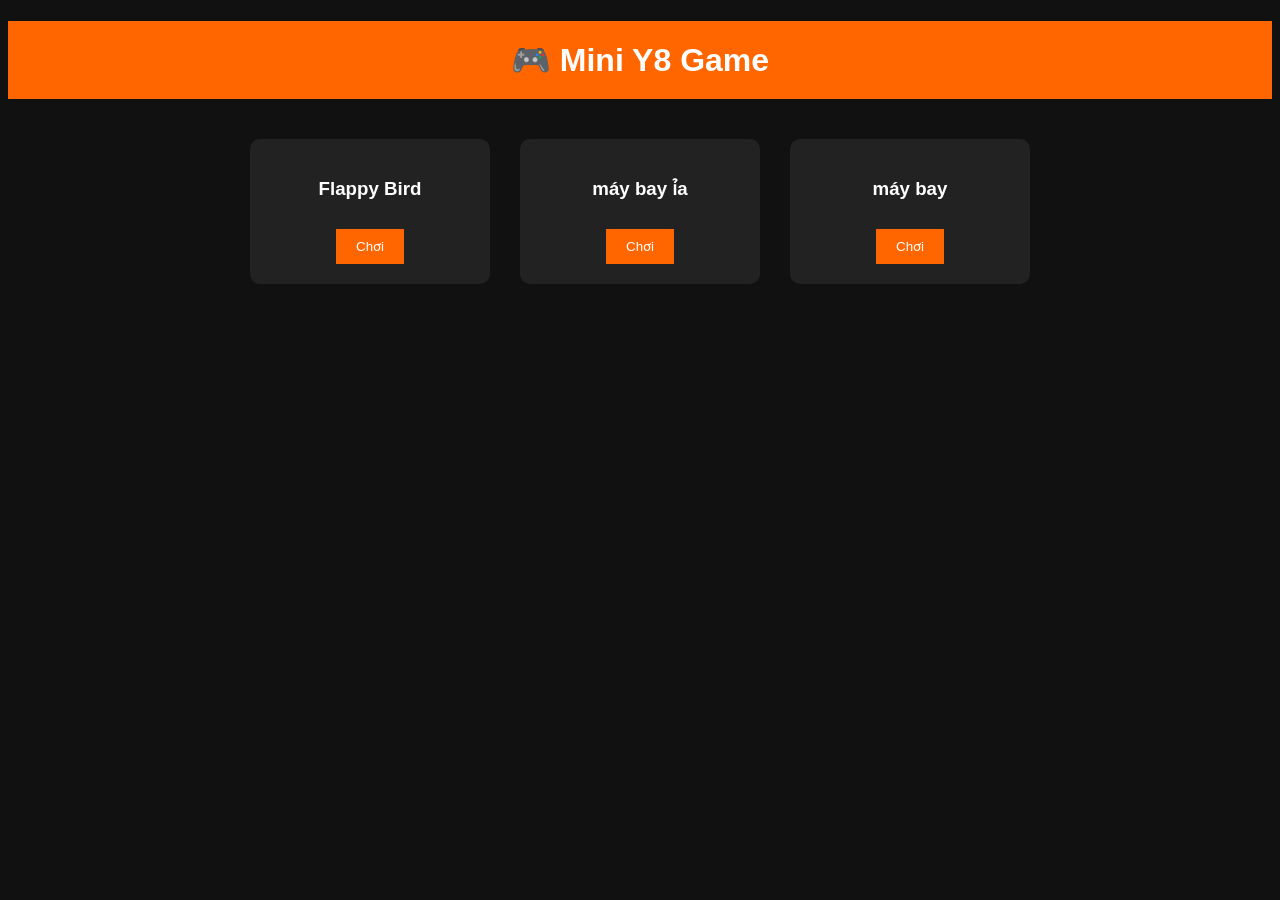
<file: index.html>
<!DOCTYPE html>
<html lang="vi">
<head>
<meta charset="UTF-8">
<title>Mini Game Website</title>

<style>

body{
background:#111;
color:white;
font-family:Arial;
text-align:center;
}

h1{
background:#ff6600;
padding:20px;
}

.games{
display:flex;
justify-content:center;
gap:30px;
margin-top:40px;
}

.game{
background:#222;
padding:20px;
border-radius:10px;
width:200px;
}

button{
background:#ff6600;
border:none;
padding:10px 20px;
color:white;
cursor:pointer;
margin-top:10px;
}

button:hover{
background:#ff8533;
}

</style>

</head>

<body>

<h1>🎮 Mini Y8 Game</h1>

<div class="games">

<div class="game">
<h3>Flappy Bird</h3>
<a href="flappy.html">
<button>Chơi</button>
</a>
</div>

<div class="game">
<h3>máy bay ỉa</h3>
<a href="1.html">
<button>Chơi</button>
</a>
</div>

<div class="game">
<h3>máy bay</h3>
<a href="maybay.html">
<button>Chơi</button>
</a>
</div>

</div>

</body>
</html>
</file>
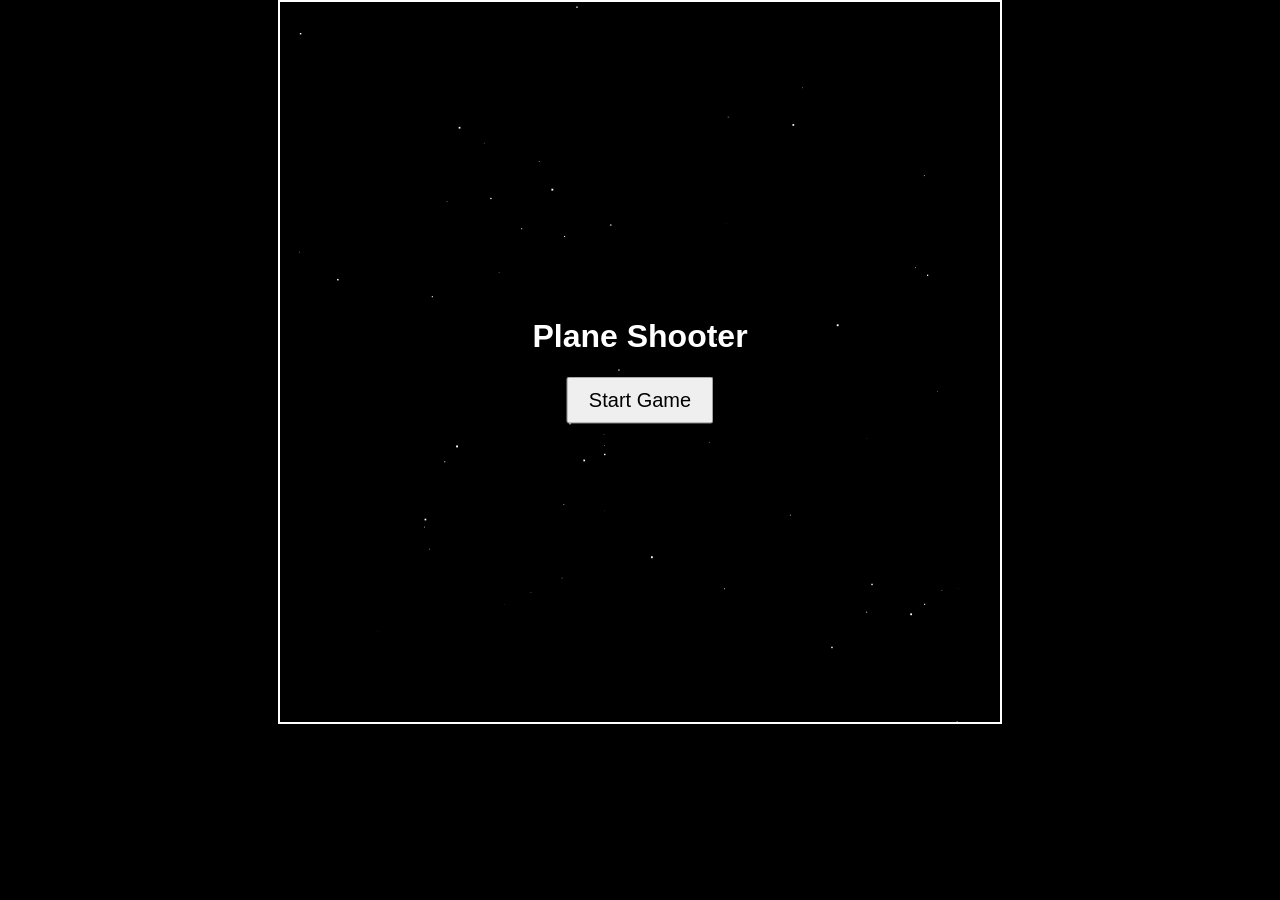
<file: 1.html>
<!DOCTYPE html>
<html lang="vi">
<head>
<meta charset="UTF-8">
<title>Plane Shooter Game</title>

<style>

body{
margin:0;
background:black;
text-align:center;
color:white;
font-family:Arial;
overflow:hidden;
}

canvas{
background:black;
display:block;
margin:auto;
border:2px solid white;
}

#menu{
position:absolute;
top:40%;
left:50%;
transform:translate(-50%,-50%);
}

button{
padding:10px 20px;
font-size:20px;
cursor:pointer;
}

#gameOver{
position:absolute;
top:40%;
left:50%;
transform:translate(-50%,-50%);
display:none;
}

</style>
</head>

<body>

<div id="menu">
<h1>Plane Shooter</h1>
<button id="startBtn">Start Game</button>
</div>

<div id="gameOver">
<h1>Game Over</h1>
<p id="finalScore"></p>
<button id="restartBtn">Restart</button>
</div>

<canvas id="game" width="720" height="720"></canvas>

<script>

const canvas = document.getElementById("game");
const ctx = canvas.getContext("2d");

const planeImg = new Image();
planeImg.src = "plane.png";

const flyImg = new Image();
flyImg.src = "fly.png";

const startBtn = document.getElementById("startBtn");
const restartBtn = document.getElementById("restartBtn");
const gameOverDiv = document.getElementById("gameOver");
const finalScore = document.getElementById("finalScore");
const menu = document.getElementById("menu");

let player;
let bullets;
let enemies;
let score;

let gameRunning = false;

let keys = {};

let stars=[];

/* tạo sao nền */

for(let i=0;i<60;i++){

stars.push({

x:Math.random()*canvas.width,
y:Math.random()*canvas.height,
size:Math.random()*2

});

}

/* điều khiển */

document.addEventListener("keydown",e=>{

keys[e.key]=true;

if(e.code==="Space" && gameRunning){
shoot();
}

});

document.addEventListener("keyup",e=>{
keys[e.key]=false;
});

/* nút */

startBtn.onclick=startGame;
restartBtn.onclick=startGame;

/* bắt đầu game */

function startGame(){

menu.style.display="none";
gameOverDiv.style.display="none";

player={

x:330,
y:600,
w:60,
h:60,
speed:6

};

bullets=[];
enemies=[];
score=0;

gameRunning=true;

}

/* bắn */

function shoot(){

bullets.push({

x:player.x + player.w/2 -2,
y:player.y,
w:4,
h:10,
speed:8

});

}

/* tạo ruồi */

function spawnEnemy(){

if(!gameRunning) return;

enemies.push({

x:Math.random()*(canvas.width-40),
y:-40,
w:40,
h:40,
speed:2+Math.random()*2

});

}

setInterval(spawnEnemy,1000);

/* update */

function update(){

if(!gameRunning) return;

/* di chuyển */

if(keys["ArrowLeft"]) player.x -= player.speed;
if(keys["ArrowRight"]) player.x += player.speed;

/* giới hạn */

if(player.x < 0) player.x = 0;

if(player.x + player.w > canvas.width)
player.x = canvas.width - player.w;

/* đạn */

bullets.forEach((b,i)=>{

b.y -= b.speed;

if(b.y < 0){
bullets.splice(i,1);
}

});

/* ruồi */

enemies.forEach(e=>{
e.y += e.speed;
});

/* va chạm đạn */

bullets.forEach((b,bi)=>{

enemies.forEach((e,ei)=>{

if(

b.x < e.x + e.w &&
b.x + b.w > e.x &&
b.y < e.y + e.h &&
b.y + b.h > e.y

){

bullets.splice(bi,1);
enemies.splice(ei,1);

score++;

}

});

});

/* ruồi đụng máy bay */

enemies.forEach((e,i)=>{

if(

player.x < e.x + e.w &&
player.x + player.w > e.x &&
player.y < e.y + e.h &&
player.y + player.h > e.y

){

enemies.splice(i,1);

}

});

/* ruồi chạm đáy */

enemies.forEach((e,i)=>{

if(e.y > canvas.height){

enemies.splice(i,1);

}

});

}

/* game over */

function gameOver(){

gameRunning=false;

finalScore.innerText="Điểm: "+score;

gameOverDiv.style.display="block";

}

/* vẽ */

function draw(){

ctx.clearRect(0,0,canvas.width,canvas.height);

/* sao */

ctx.fillStyle="white";

stars.forEach(s=>{

ctx.fillRect(s.x,s.y,s.size,s.size);

s.y+=0.5;

if(s.y>canvas.height){

s.y=0;
s.x=Math.random()*canvas.width;

}

});

if(!gameRunning) return;

/* máy bay */

ctx.drawImage(
planeImg,
player.x,
player.y,
player.w,
player.h
);

/* đạn */

bullets.forEach(b=>{

ctx.fillStyle="yellow";
ctx.shadowColor="yellow";
ctx.shadowBlur=10;

ctx.fillRect(b.x,b.y,b.w,b.h);

ctx.shadowBlur=0;

});

/* ruồi */

enemies.forEach(e=>{

ctx.drawImage(
flyImg,
e.x,
e.y,
e.w,
e.h
);

});

/* điểm */

ctx.fillStyle="white";
ctx.font="20px Arial";

ctx.fillText("Score: "+score,10,30);

}

/* loop */

function gameLoop(){

update();
draw();

requestAnimationFrame(gameLoop);

}

gameLoop();

</script>

</body>
</html>
</file>
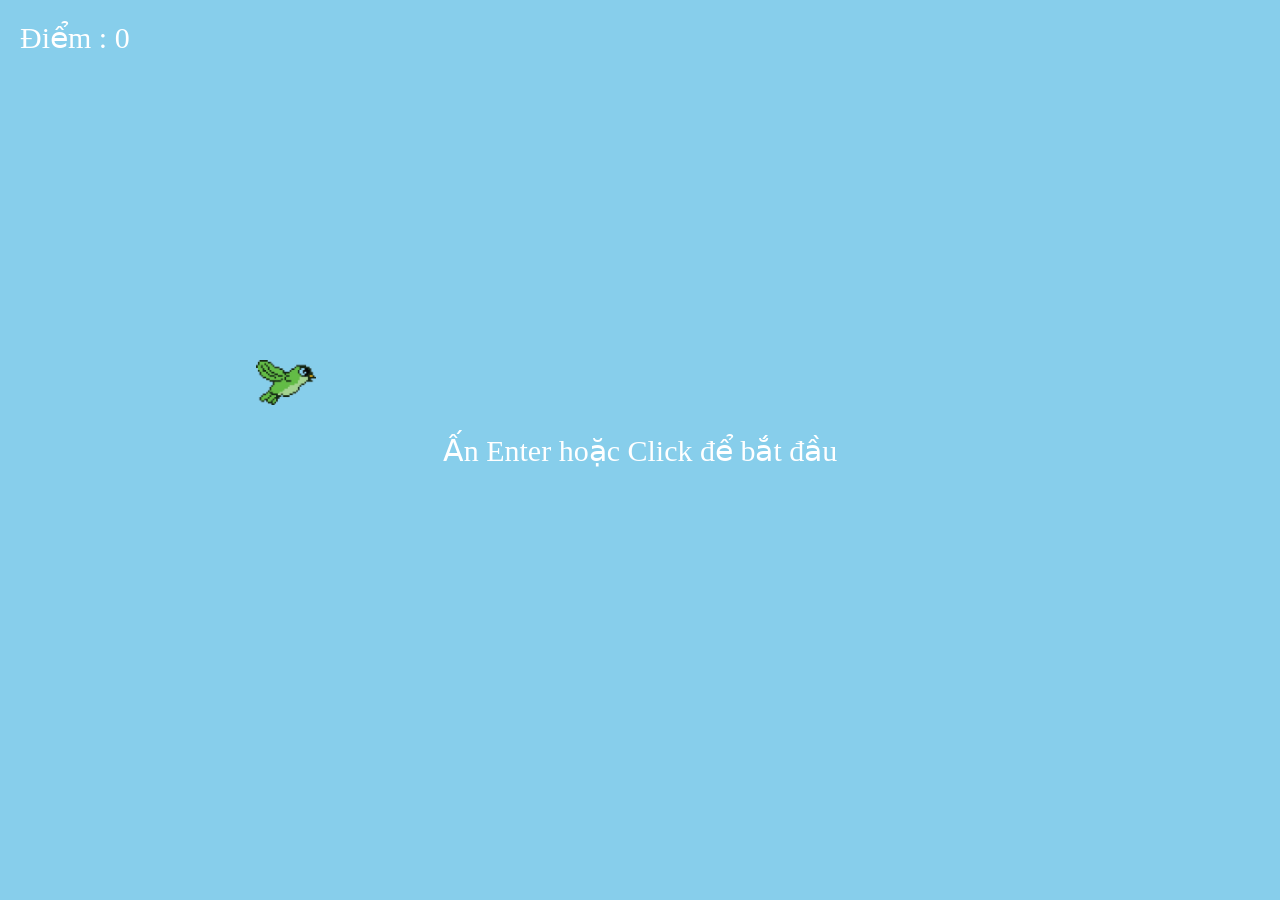
<file: flappy.html>
<!DOCTYPE html>
<html lang="vi">
<head>
<meta charset="UTF-8">
<title>Flappy Bird</title>

<style>

body{
margin:0;
overflow:hidden;
}

.background{
width:100%;
height:100vh;
background:skyblue;
position:relative;
}

.bird{
position:absolute;
top:40vh;
left:20vw;
width:60px;
}

.pipe_sprite{
position:absolute;
width:50px;
height:70vh;
background:green;
}

.score{
position:absolute;
top:20px;
left:20px;
font-size:30px;
color:white;
}

.message{
position:absolute;
top:50%;
left:50%;
transform:translate(-50%,-50%);
font-size:30px;
color:white;
text-align:center;
}

</style>
</head>

<body>

<div class="background">
<img src="images/b1.png" class="bird">
</div>

<div class="score">
<span class="score_title">Điểm : </span>
<span class="score_val">0</span>
</div>

<div class="message">Ấn Enter hoặc Click để bắt đầu</div>

<script>

/* ==== CODE JS CỦA BẠN ==== */

let move_speed = 3;
let gravity = 0.3;
let jump_force = -8;

let bird = document.querySelector('.bird');
let background = document.querySelector('.background');
let score_val = document.querySelector('.score_val');
let message = document.querySelector('.message');

let bird_imgs = [
'images/b1.png',
'images/b2.png',
'images/b3.png',
'images/b4.png'
];

let bird_img_index = 0;

let game_state = 'Start';
let bird_dy = 0;

let animation_id;
let gravity_id;
let pipe_id;
let bird_anim_id;

let score = 0;
let level = 1;
let pipe_gap = 35;
let pipe_sep = 0;

document.addEventListener('mousedown',()=>{

if(game_state!=='Play'){
resetGame()
startGame()
return
}

bird_dy = jump_force

})

document.addEventListener('keydown',(e)=>{
if(e.key==='Enter' && game_state!=='Play'){
resetGame()
startGame()
}
})

function startGame(){

game_state='Play'
message.innerHTML=''

score=0
level=1
bird_dy=0

updateUI()

move()
apply_gravity()
create_pipe()
animate_bird()

}

function resetGame(){

document.querySelectorAll('.pipe_sprite').forEach(p=>p.remove())

bird.style.top='40vh'
bird.style.transform='rotate(0deg)'

bird_dy=0
move_speed=3
pipe_gap=35
pipe_sep=0

cancelAnimationFrame(animation_id)
cancelAnimationFrame(gravity_id)
cancelAnimationFrame(pipe_id)
clearTimeout(bird_anim_id)

}

function updateUI(){
score_val.innerHTML=`Score: ${score} | Level: ${level}`
}

function move(){

if(game_state!=='Play') return

document.querySelectorAll('.pipe_sprite').forEach(pipe=>{

let pipeRect = pipe.getBoundingClientRect()
let birdRect = bird.getBoundingClientRect()

if(pipeRect.right<=0){
pipe.remove()
}
else{

if(
birdRect.left < pipeRect.left + pipeRect.width &&
birdRect.left + birdRect.width > pipeRect.left &&
birdRect.top < pipeRect.top + pipeRect.height &&
birdRect.top + birdRect.height > pipeRect.top
){
endGame()
}

if(pipe.dataset.score==='1' && pipeRect.right<birdRect.left){
score++
pipe.dataset.score='0'
checkLevelUp()
updateUI()
}

pipe.style.left = pipe.offsetLeft - move_speed + 'px'

}

})

animation_id=requestAnimationFrame(move)

}

function apply_gravity(){

if(game_state!=='Play') return

bird_dy+=gravity

let bird_top = bird.offsetTop + bird_dy

let rotation = bird_dy*3
if(rotation>90) rotation=90
if(rotation<-25) rotation=-25

bird.style.transform=`rotate(${rotation}deg)`

if(
bird_top<=0 ||
bird_top+bird.offsetHeight>=background.offsetHeight
){
endGame()
return
}

bird.style.top = bird_top + 'px'

gravity_id=requestAnimationFrame(apply_gravity)

}

function create_pipe(){

if(game_state!=='Play') return

if(pipe_sep>115){

pipe_sep=0

let y=Math.floor(Math.random()*40)+10

let pipe_top=document.createElement('div')
pipe_top.className='pipe_sprite'
pipe_top.style.top = y-70+'vh'
pipe_top.style.left='100vw'
background.appendChild(pipe_top)

let pipe_bot=document.createElement('div')
pipe_bot.className='pipe_sprite'
pipe_bot.style.top = y + pipe_gap + 'vh'
pipe_bot.style.left='100vw'
pipe_bot.dataset.score='1'

background.appendChild(pipe_bot)

}

pipe_sep++

pipe_id=requestAnimationFrame(create_pipe)

}

function checkLevelUp(){

if(score%5===0){

level++
move_speed+=0.7
pipe_gap-=2

if(pipe_gap<20) pipe_gap=20

}

}

function animate_bird(){

if(game_state!=='Play') return

bird_img_index=(bird_img_index+1)%bird_imgs.length
bird.src=bird_imgs[bird_img_index]

bird_anim_id=setTimeout(animate_bird,120)

}

function endGame(){

game_state='End'

cancelAnimationFrame(animation_id)
cancelAnimationFrame(gravity_id)
cancelAnimationFrame(pipe_id)
clearTimeout(bird_anim_id)

message.innerHTML=
`Game Over<br>Score: ${score}<br>Level: ${level}<br>Click để chơi lại`

}

</script>

</body>
</html>
</file>
